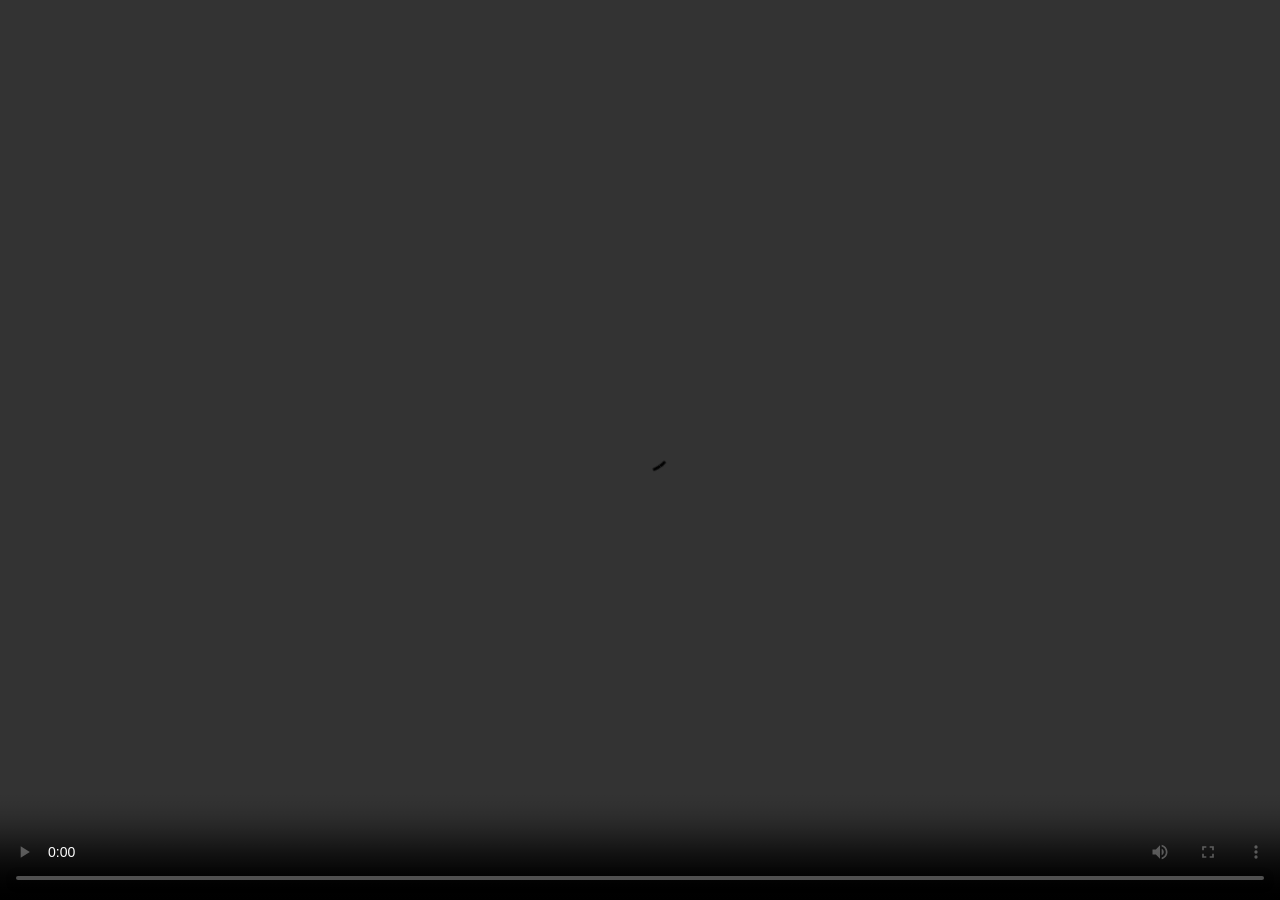
<file: assets/ajax/video-iframe.html>
<!DOCTYPE html>
<html lang="fa">
	<head>
		<meta charset="UTF-8">
		<title>پخش ویدئو</title>
		<meta name="viewport" content="width=device-width, initial-scale=1, maximum-scale=1">
		<link rel="stylesheet" href="../css/video-iframe.css" type="text/css">
	</head>

	<body>
		<video controls autoplay >
			<source src="../video/video.mp4" type="video/mp4" />
			مرورگر شما از تگ ویدئو پشتیبانی نمی کند.
		</video>
	</body>
</html>
</file>
<file: assets/css/video-iframe.css>
* {
	margin: 0;
	padding: 0;
	outline: 0;
}
html, body {
	height: 100%;
}
body {
	background: #000;
	overflow: hidden;
}
video {
	width: 100%;
	height: 100%;
	vertical-align: top;
}
</file>
